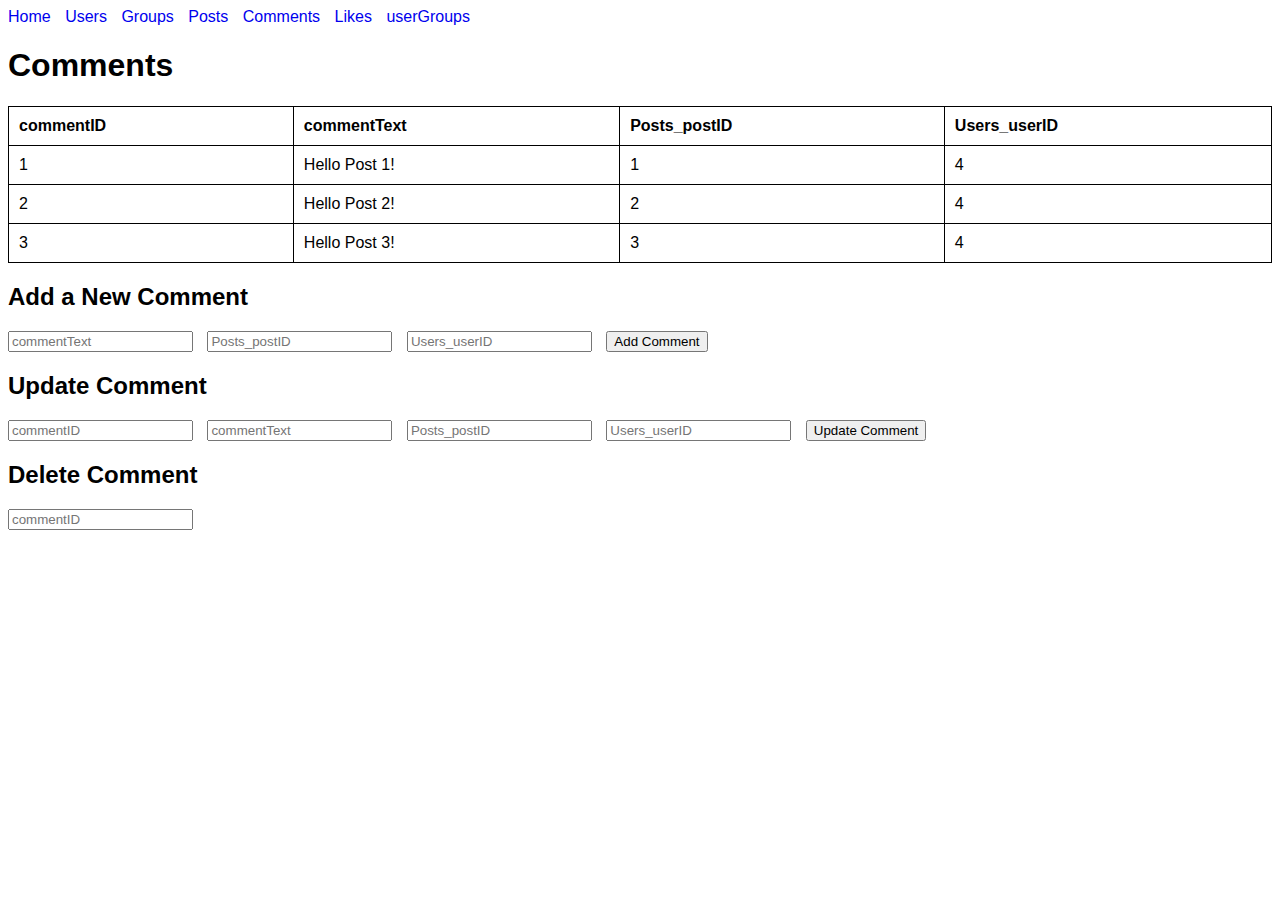
<file: comments.html>
<!DOCTYPE html>
<html lang="en">
<head>
    <meta charset="UTF-8">
    <title>Comments</title>
    <link rel="stylesheet" href="style.css">
</head>
<body>
    <nav>
        <div class="navbar">
            <a href="index.html">Home</a>
            <a href="users.html">Users</a>
            <a href="groups.html">Groups</a>
            <a href="posts.html">Posts</a>
            <a href="comments.html">Comments</a>
            <a href="likes.html">Likes</a>
            <a href="userGroups.html">userGroups</a>
        </div>
    </nav>
    <h1>Comments</h1>
    <table>
        <thead>
            <tr>
                <th>commentID</th>
                <th>commentText</th>
                <th>Posts_postID</th>
                <th>Users_userID</th>
            </tr>
        </thead>
        <tbody>
            <tr>
                <td>1</td>
                <td>Hello Post 1!</td>
                <td>1</td>
                <td>4</td>
            </tr>
            <tr>
                <td>2</td>
                <td>Hello Post 2!</td>
                <td>2</td>
                <td>4</td>
            </tr>
            <tr>
                <td>3</td>
                <td>Hello Post 3!</td>
                <td>3</td>
                <td>4</td>
            </tr>
        </tbody>
    </table>
    
    <h2>Add a New Comment</h2>
    <form id="add-comment">
        <!-- <input type="text" name="commentID" placeholder="commentID"> -->
        <input type="text" name="commentText" placeholder="commentText">
        <input type="text" name="Posts_postID" placeholder="Posts_postID">
        <input type="text" name="Users_userID" placeholder="Users_userID">
        <input type="submit" value="Add Comment">
    </form>
    <h2>Update Comment</h2>
    <form id="update-comment">
        <input type="text" name="commentID" placeholder="commentID">
        <input type="text" name="commentText" placeholder="commentText">
        <input type="text" name="Posts_postID" placeholder="Posts_postID">
        <input type="text" name="Users_userID" placeholder="Users_userID">
        <input type="submit" value="Update Comment">
    </form>
    <h2>Delete Comment</h2>
    <form id="delete-comment">
        <input type="text" name="commentID" placeholder="commentID">
        <!-- <input type="text" name="Posts_postID" placeholder="Posts_postID">
        <input type="text" name="Users_userID" placeholder="Users_userID">
        <input type="submit" value="Delete Comment"> -->
    </form>
</body>
</html>
</file>
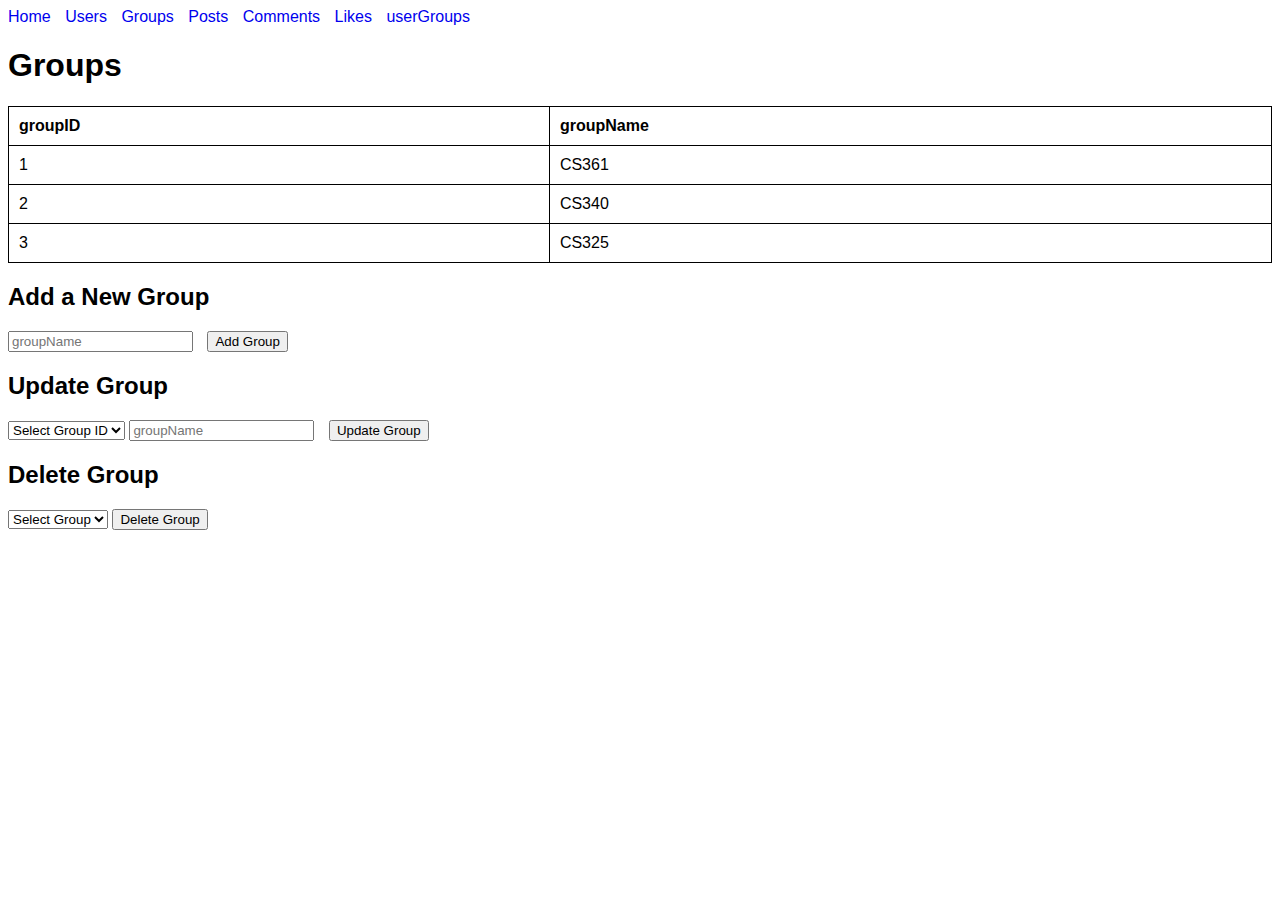
<file: groups.html>
<!DOCTYPE html>
<html lang="en">
<head>
    <meta charset="UTF-8">
    <title>Groups</title>
    <link rel="stylesheet" href="style.css">
</head>
<body>
    <nav>
        <div class="navbar">
            <a href="index.html">Home</a>
            <a href="users.html">Users</a>
            <a href="groups.html">Groups</a>
            <a href="posts.html">Posts</a>
            <a href="comments.html">Comments</a>
            <a href="likes.html">Likes</a>
            <a href="userGroups.html">userGroups</a>
        </div>
    </nav>
    <h1>Groups</h1>
    <table>
        <thead>
            <tr>
                <th>groupID</th>
                <th>groupName</th>
            </tr>
        </thead>
        <tbody>
            <tr>
                <td>1</td>
                <td>CS361</td>
            </tr>
            <tr>
                <td>2</td>
                <td>CS340</td>
            </tr>
            <tr>
                <td>3</td>
                <td>CS325</td>
            </tr>
        </tbody>
    </table>
    
    <h2>Add a New Group</h2>
    <form id="add-group">
        <!-- <input type="text" name="groupID" placeholder="groupID"> -->
        <input type="text" name="groupName" placeholder="groupName">
        <input type="submit" value="Add Group">
    </form>
    <h2>Update Group</h2>
    <form id="update-group">
        <select name="groupID">
            <option value="">Select Group ID</option>
            <option value="1">CS361</option>
            <option value="2">CS340</option>
            <option value="3">CS325</option>
        </select>
        <input type="text" name="groupName" placeholder="groupName">
        <input type="submit" value="Update Group">
    </form>
    <h2>Delete Group</h2>
    <form id="delete-group">
        <select name="groupID">
            <option value="">Select Group</option>
            <option value="1">CS361</option>
            <option value="2">CS340</option>
            <option value="3">CS325</option>
        </select>
        <input type="submit" value="Delete Group">
    </form>
</body>
</html>
</file>
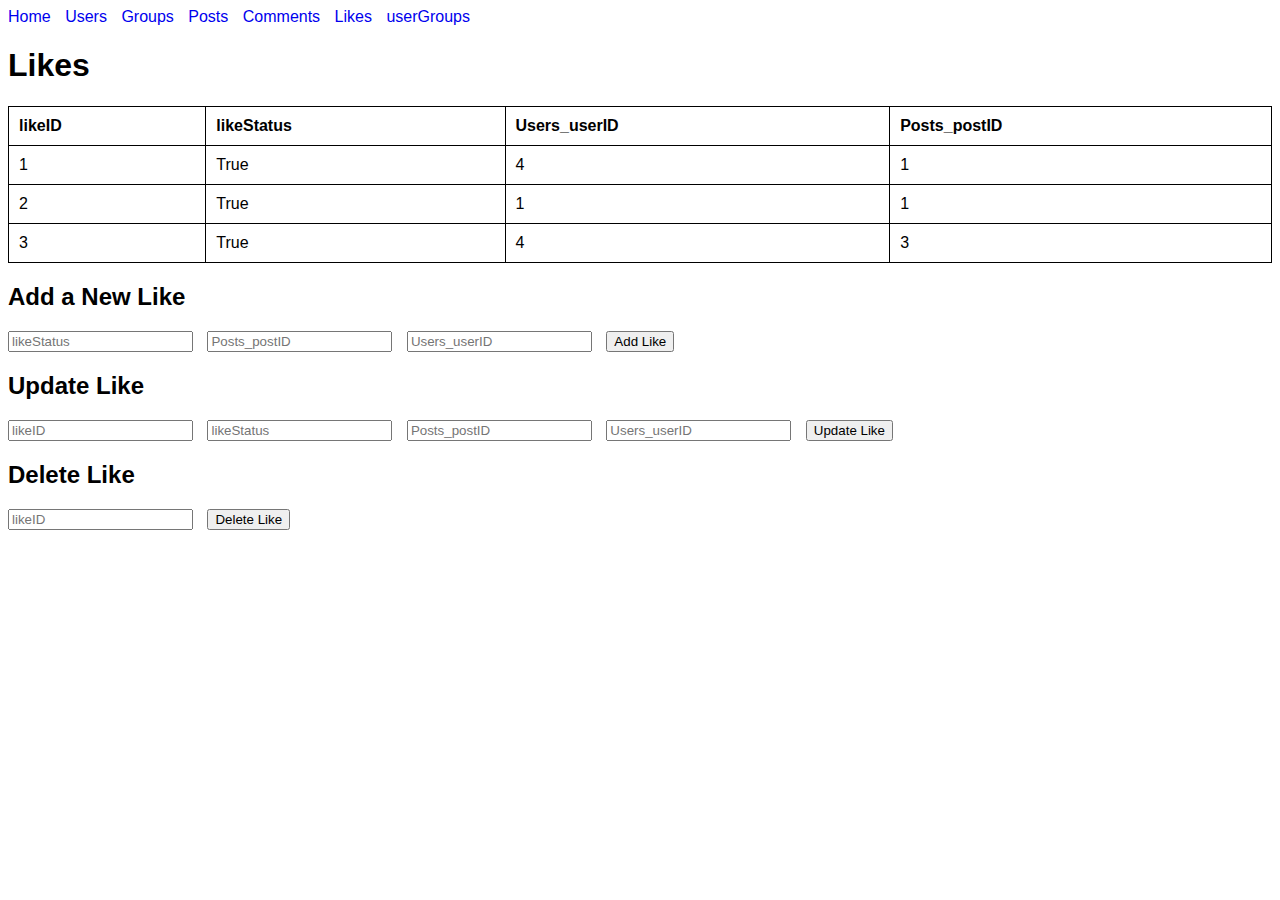
<file: likes.html>
<!DOCTYPE html>
<html lang="en">
<head>
    <meta charset="UTF-8">
    <title>Likes</title>
    <link rel="stylesheet" href="style.css">
</head>
<body>
    <nav>
        <div class="navbar">
            <a href="index.html">Home</a>
            <a href="users.html">Users</a>
            <a href="groups.html">Groups</a>
            <a href="posts.html">Posts</a>
            <a href="comments.html">Comments</a>
            <a href="likes.html">Likes</a>
            <a href="userGroups.html">userGroups</a>
        </div>
    </nav>
    <h1>Likes</h1>
    <table>
        <thead>
            <tr>
                <th>likeID</th>
                <th>likeStatus</th>
                <th>Users_userID</th>
                <th>Posts_postID</th>
            </tr>
        </thead>
        <tbody>
            <tr>
                <td>1</td>
                <td>True</td>
                <td>4</td>
                <td>1</td>
            </tr>
            <tr>
                <td>2</td>
                <td>True</td>
                <td>1</td>
                <td>1</td>
            </tr>
            <tr>
                <td>3</td>
                <td>True</td>
                <td>4</td>
                <td>3</td>
            </tr>
        </tbody>
    </table>
    
    <h2>Add a New Like</h2>
    <form id="add-like">
        <!-- <input type="text" name="likeID" placeholder="likeID"> -->
        <input type="text" name="likeStatus" placeholder="likeStatus">
        <input type="text" name="Users_userID" placeholder="Posts_postID">
        <input type="text" name="Posts_postID" placeholder="Users_userID">
        <input type="submit" value="Add Like">
    </form>
    <h2>Update Like</h2>
    <form id="update-like">
        <input type="text" name="likeID" placeholder="likeID">
        <input type="text" name="likeStatus" placeholder="likeStatus">
        <input type="text" name="Users_userID" placeholder="Posts_postID">
        <input type="text" name="Posts_postID" placeholder="Users_userID">
        <input type="submit" value="Update Like">
    </form>
    <h2>Delete Like</h2>
    <form id="delete-like">
        <input type="text" name="likeID" placeholder="likeID">
        <!-- <input type="text" name="Users_userID" placeholder="Posts_postID">
        <input type="text" name="Posts_postID" placeholder="Users_userID"> -->
        <input type="submit" value="Delete Like">
    </form>
</body>
</html>
</file>
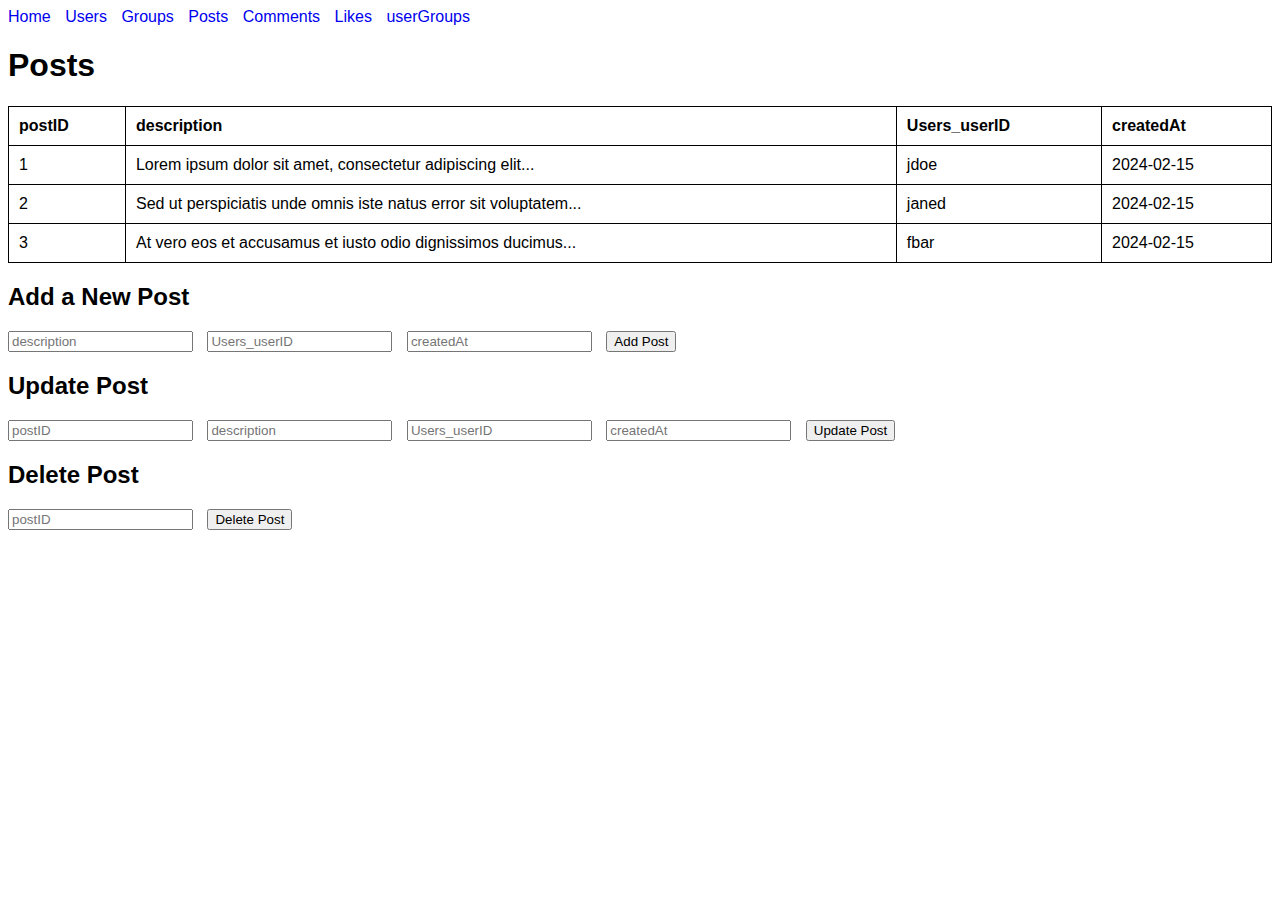
<file: posts.html>
<!DOCTYPE html>
<html lang="en">
<head>
    <meta charset="UTF-8">
    <title>Posts</title>
    <link rel="stylesheet" href="style.css">
</head>
<body>
    <nav>
        <div class="navbar">
            <a href="index.html">Home</a>
            <a href="users.html">Users</a>
            <a href="groups.html">Groups</a>
            <a href="posts.html">Posts</a>
            <a href="comments.html">Comments</a>
            <a href="likes.html">Likes</a>
            <a href="userGroups.html">userGroups</a>
        </div>
    </nav>
    <h1>Posts</h1>
    <table>
        <thead>
            <tr>
                <th>postID</th>
                <th>description</th>
                <th>Users_userID</th>
                <th>createdAt</th>
            </tr>
        </thead>
        <tbody>
            <tr>
                <td>1</td>
                <td>Lorem ipsum dolor sit amet, consectetur adipiscing elit...</td>
                <td>jdoe</td>
                <td>2024-02-15</td>
            </tr>
            <tr>
                <td>2</td>
                <td>Sed ut perspiciatis unde omnis iste natus error sit voluptatem...</td>
                <td>janed</td>
                <td>2024-02-15</td>
            </tr>
            <tr>
                <td>3</td>
                <td>At vero eos et accusamus et iusto odio dignissimos ducimus...</td>
                <td>fbar</td>
                <td>2024-02-15</td>
            </tr>
        </tbody>
    </table>
    
    <h2>Add a New Post</h2>
    <form id="add-post">
        <!-- <input type="text" name="postID" placeholder="postID"> -->
        <input type="text" name="description" placeholder="description">
        <input type="text" name="Users_userID" placeholder="Users_userID">
        <input type="text" name="createdAt" placeholder="createdAt">
        <input type="submit" value="Add Post">
    </form>
    <h2>Update Post</h2>
    <form id="update-post">
        <input type="text" name="postID" placeholder="postID">
        <input type="text" name="description" placeholder="description">
        <input type="text" name="Users_userID" placeholder="Users_userID">
        <input type="text" name="createdAt" placeholder="createdAt">
        <input type="submit" value="Update Post">
    </form>
    <h2>Delete Post</h2>
    <form id="delete-post">
        <input type="text" name="postID" placeholder="postID">
        <!-- <input type="text" name="Users_userID" placeholder="Users_userID"> -->
        <input type="submit" value="Delete Post">
    </form>
</body>
</html>
</file>
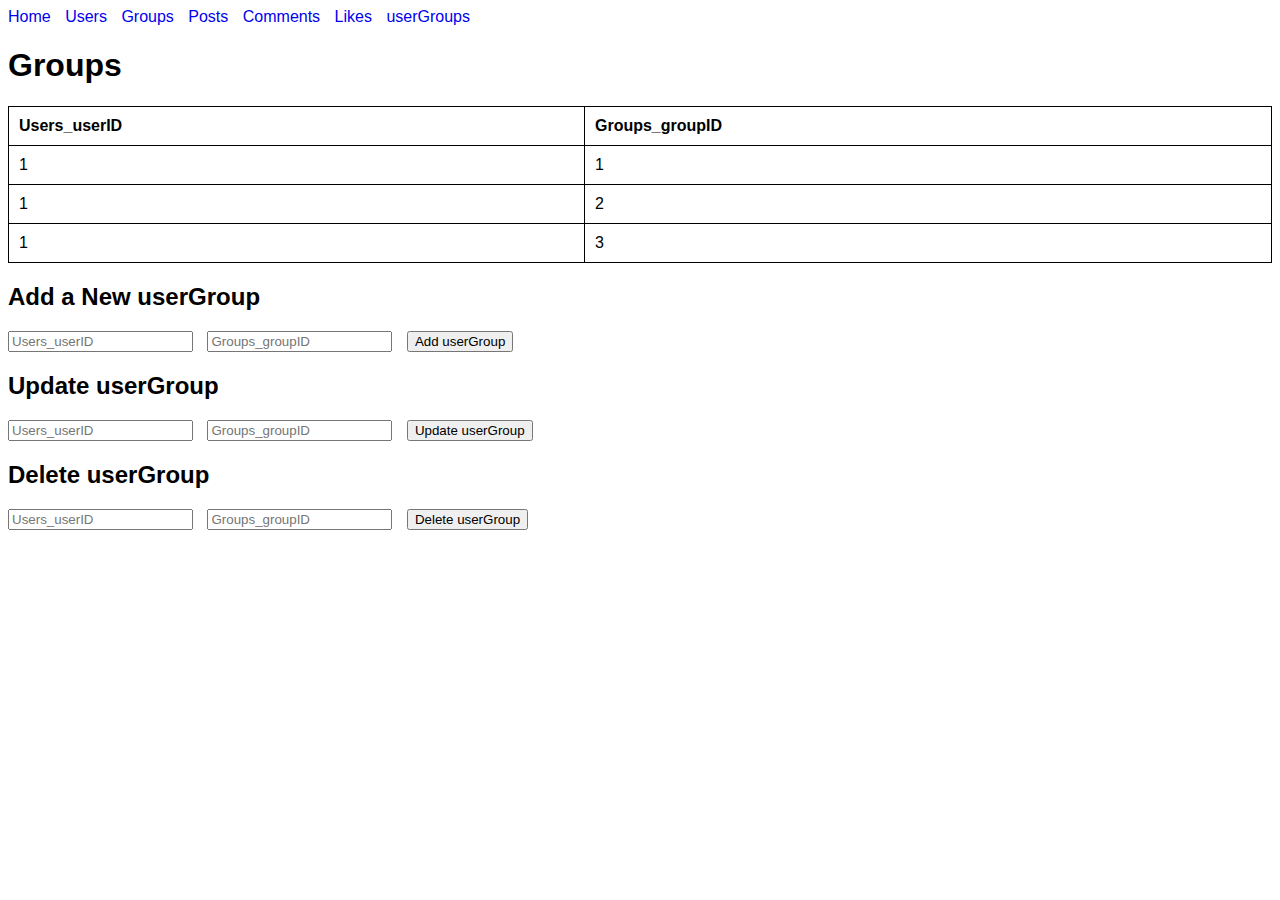
<file: userGroups.html>
<!DOCTYPE html>
<html lang="en">
<head>
    <meta charset="UTF-8">
    <title>Groups</title>
    <link rel="stylesheet" href="style.css">
</head>
<body>
    <nav>
        <div class="navbar">
            <a href="index.html">Home</a>
            <a href="users.html">Users</a>
            <a href="groups.html">Groups</a>
            <a href="posts.html">Posts</a>
            <a href="comments.html">Comments</a>
            <a href="likes.html">Likes</a>
            <a href="userGroups.html">userGroups</a>
        </div>
    </nav>
    <h1>Groups</h1>
    <table>
        <thead>
            <tr>
                <th>Users_userID</th>
                <th>Groups_groupID</th>
            </tr>
        </thead>
        <tbody>
            <tr>
                <td>1</td>
                <td>1</td>
            </tr>
            <tr>
                <td>1</td>
                <td>2</td>
            </tr>
            <tr>
                <td>1</td>
                <td>3</td>
            </tr>
        </tbody>
    </table>
    
    <h2>Add a New userGroup</h2>
    <form id="add-userGroup">
        <input type="text" name="Users_userID" placeholder="Users_userID">
        <input type="text" name="Groups_groupID" placeholder="Groups_groupID">
        <input type="submit" value="Add userGroup">
    </form>
    <h2>Update userGroup</h2>
    <form id="update-userGroup">
        <input type="text" name="Users_userID" placeholder="Users_userID">
        <input type="text" name="Groups_groupID" placeholder="Groups_groupID">
        <input type="submit" value="Update userGroup">
    </form>
    <h2>Delete userGroup</h2>
    <form id="delete-userGroup">
        <input type="text" name="Users_userID" placeholder="Users_userID">
        <input type="text" name="Groups_groupID" placeholder="Groups_groupID">
        <input type="submit" value="Delete userGroup">
    </form>
</body>
</html>
</file>
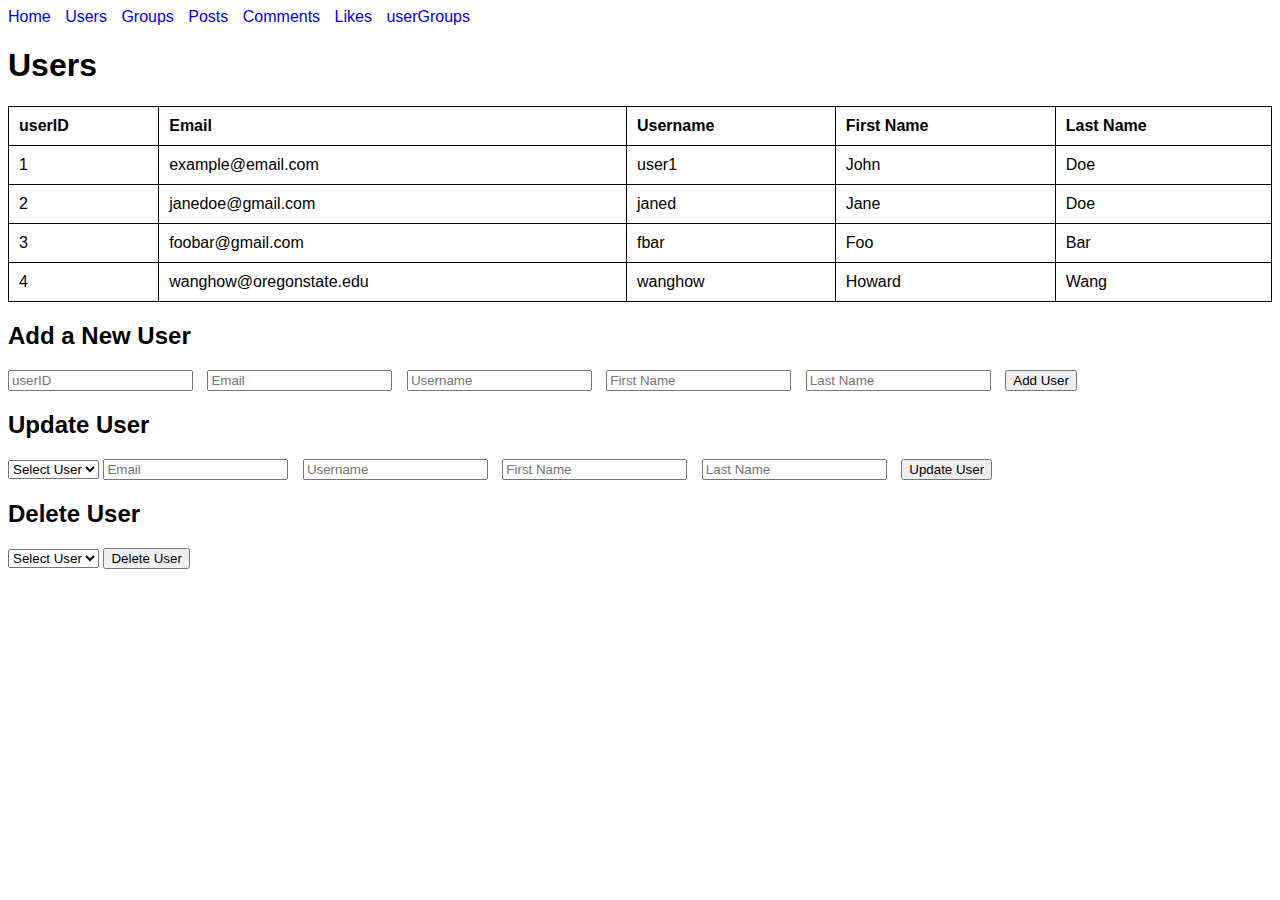
<file: users.html>
<!DOCTYPE html>
<html lang="en">
<head>
    <meta charset="UTF-8">
    <title>Users</title>
    <link rel="stylesheet" href="style.css">
</head>
<body>
    <nav>
        <div class="navbar">
            <a href="index.html">Home</a>
            <a href="users.html">Users</a>
            <a href="groups.html">Groups</a>
            <a href="posts.html">Posts</a>
            <a href="comments.html">Comments</a>
            <a href="likes.html">Likes</a>
            <a href="userGroups.html">userGroups</a>
        </div>
    </nav>
    <h1>Users</h1>
    <table>
        <thead>
            <tr>
                <th>userID</th>
                <th>Email</th>
                <th>Username</th>
                <th>First Name</th>
                <th>Last Name</th>
            </tr>
        </thead>
        <tbody>
            <tr>
                <td>1</td>
                <td>example@email.com</td>
                <td>user1</td>
                <td>John</td>
                <td>Doe</td>
            </tr>
            <tr>
                <td>2</td>
                <td>janedoe@gmail.com</td>
                <td>janed</td>
                <td>Jane</td>
                <td>Doe</td>
            </tr>
            <tr>
                <td>3</td>
                <td>foobar@gmail.com</td>
                <td>fbar</td>
                <td>Foo</td>
                <td>Bar</td>
            </tr>
            <tr>
                <td>4</td>
                <td>wanghow@oregonstate.edu</td>
                <td>wanghow</td>
                <td>Howard</td>
                <td>Wang</td>
            </tr>
        </tbody>
    </table>
    
    <h2>Add a New User</h2>
    <form id="add-user">
        <input type="text" name="userID" placeholder="userID">
        <input type="text" name="email" placeholder="Email">
        <input type="text" name="username" placeholder="Username">
        <input type="text" name="firstName" placeholder="First Name">
        <input type="text" name="lastName" placeholder="Last Name">
        <input type="submit" value="Add User">
    </form>
    <h2>Update User</h2>
    <form id="update-user">
        <select name="userID">
            <option value="">Select User</option>
            <option value="1">user1</option>
            <option value="2">janed</option>
            <option value="3">fbar</option>
            <option value="4">wanghow</option>
        </select>
        <input type="text" name="email" placeholder="Email">
        <input type="text" name="username" placeholder="Username">
        <input type="text" name="firstName" placeholder="First Name">
        <input type="text" name="lastName" placeholder="Last Name">
        <input type="submit" value="Update User">
    </form>
    <h2>Delete User</h2>
    <form id="delete-user">
        <select name="userID">
            <option value="">Select User</option>
            <option value="1">user1</option>
            <option value="2">janed</option>
            <option value="3">fbar</option>
            <option value="4">wanghow</option>
        </select>
        <input type="submit" value="Delete User">
    </form>
</body>
</html>
</file>
<file: style.css>
body {
    font-family: Arial, sans-serif;
}

.navbar {
    margin-bottom: 20px;
}

.navbar a {
    text-decoration: none;
    margin-right: 10px;
}

.content {
    width: 80%;
    margin: auto;
}

table {
    width: 100%;
    border-collapse: collapse;
}

table, th, td {
    border: 1px solid black;
}

th, td {
    padding: 10px;
    text-align: left;
}

form {
    margin-top: 20px;
}

form input[type="text"],
form input[type="number"] {
    margin-right: 10px;
}

form input[type="submit"] {
    cursor: pointer;
}
</file>
